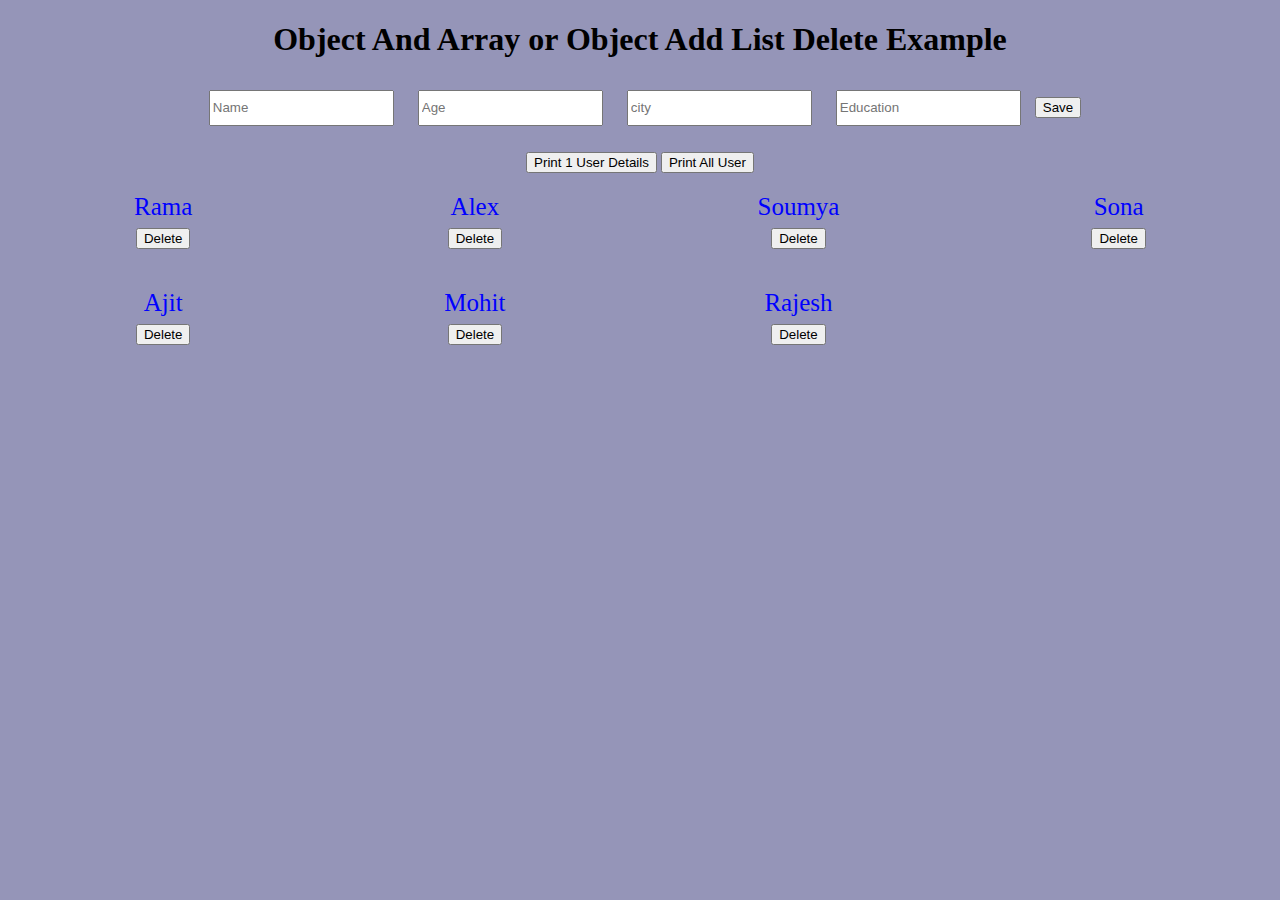
<file: index.html>
<!DOCTYPE html>
<html lang="en">
<head>
<meta charset="UTF-8">
<meta http-equiv="X-UA-Compatible" content="IE=edge">
<meta name="viewport" content="width=device-width, initial-scale=1.0">
<title>Document</title>
<link rel="stylesheet" href="style.css">
<style>
fieldset{
width: 500px;
margin: auto;
border: 5px solid red;
padding: 20px;
}
legend{
font-size: 30px;
color: white;
background-color: blue;
padding: 7px;
}
#alluser{
display: grid;
grid-template-columns: auto auto auto auto ;
margin-bottom: 50px;
}
#alluser p{
font-size: 25px;
color: blue;
margin: 20px;
text-align: center;
}
#alluser p:hover{
cursor: pointer;
color: red;
text-decoration: underline;
}

body{
text-align: center;
}
.smallinput{
height: 30px;
margin: 10px;
}

</style>

<script> // class-11- 12
        let userlist=[
                    {name: "Rama", age: "40years", city:"Bangalore", edu: "McA" },
                    {name: "Alex", age: "34years", city:"Bangalore", edu:" BcA "},
                    {name: "Soumya", age: "38years", city:"Bangalore", edu:" BBA "},
                    {name: "Sona", age: "29years", city:"Bangalore", edu:" BA" },
                    {name: "Ajit", age: "44years", city:"Bangalore", edu: "BCA "},
                    {name: "Mohit", age: "30years", city:"Bangalore", edu: "BE"} ,
                    {name: "Rajesh", age: "35years", city:"Bangalore", edu:" MFC "}
        ];
    let userindex = -1
            let edit  = (index)=>{
                userindex = index ;
                document.getElementById("fullname").value= userlist[index].name;
                document.getElementById("myage").value=userlist[index].age;
                document.getElementById("mycity").value=userlist[index].city;
                document.getElementById("myedu").value=userlist[index].edu;
            }

    let one = ( index=0 ) =>{
    
        let userinfo = userlist[index];
        let data=" ";
        data=data + " <fieldset> " ;
            data= data + "<legend>" + userinfo.name + "</legend>";
            data= data + "<p>" + userinfo.age+ "</p>";
            data= data + "<p>" + userinfo.city+ "</p>";
            data= data + "<p>" + userinfo.edu+ "</p>";
            data = data + "<button onclick='deluser("+index+")'>Delete</button>" ;
            
            data = data + "<button onclick='edit("+index+")'>Edit</button>" ;
            data=data + "</fieldset> " ;
            document.getElementById("container").innerHTML = data;
    }
    let two = ( )=>
    {
        let data = " "; 
        userlist.map((user,index)=>{
            data = data + "<p><lable  onclick='one("+ index +")'>"+ user.name + " </lable> </br><button onclick='deluser("+index+")'>Delete</button></p>" ;
        })
        document.getElementById("alluser").innerHTML = data;
    }
    let save = () =>{
        let newuser =    {
            name: document.getElementById("fullname").value,
            age:document.getElementById("myage").value ,
            city:document.getElementById("mycity").value,
            edu:document.getElementById("myedu").value
        };
        if(userindex >=0 ){
                userlist[userindex] = newuser ; // to update the value in given position in array 
                userindex = -1 ;  //reset to default
        } else{
            userlist= userlist.concat(newuser);  //add new user
        }
        
        two( ); //reload the list after adding new user
        // clear fields
        document.getElementById("fullname").value=" ";
        document.getElementById("myage").value=" ";
        document.getElementById("mycity").value=" ";
        document.getElementById("myedu").value=" ";
    }
        const deluser =(index) =>{
    userlist.splice(index,1);              //delete one element from given position 
    two();            //to reload the list after delete 
    document.getElementById("container").innerText = " "; 
    }
</script>
</script>
</head>
<body onload="two( )">
<h1>Object And Array or Object Add List Delete Example</h1>
<p>
<input type="text" placeholder="Name" id="fullname" class="smallinput">
<input type="text" placeholder="Age" id="myage" class="smallinput">
<input type="text" placeholder="city" id="mycity" class="smallinput">
<input type="email" placeholder="Education" id="myedu" class="smallinput">
<button onclick="save( )">Save</button>
</p>

<button onclick="one( )">Print 1 User Details</button>
<button  onclick="two( )">Print All User</button>


<section id="alluser"></section>

<div id="container"></div>
</body>
</html>
</file>
<file: style.css>
body{
    background-color: rgb(149, 149, 184);
}
</file>
